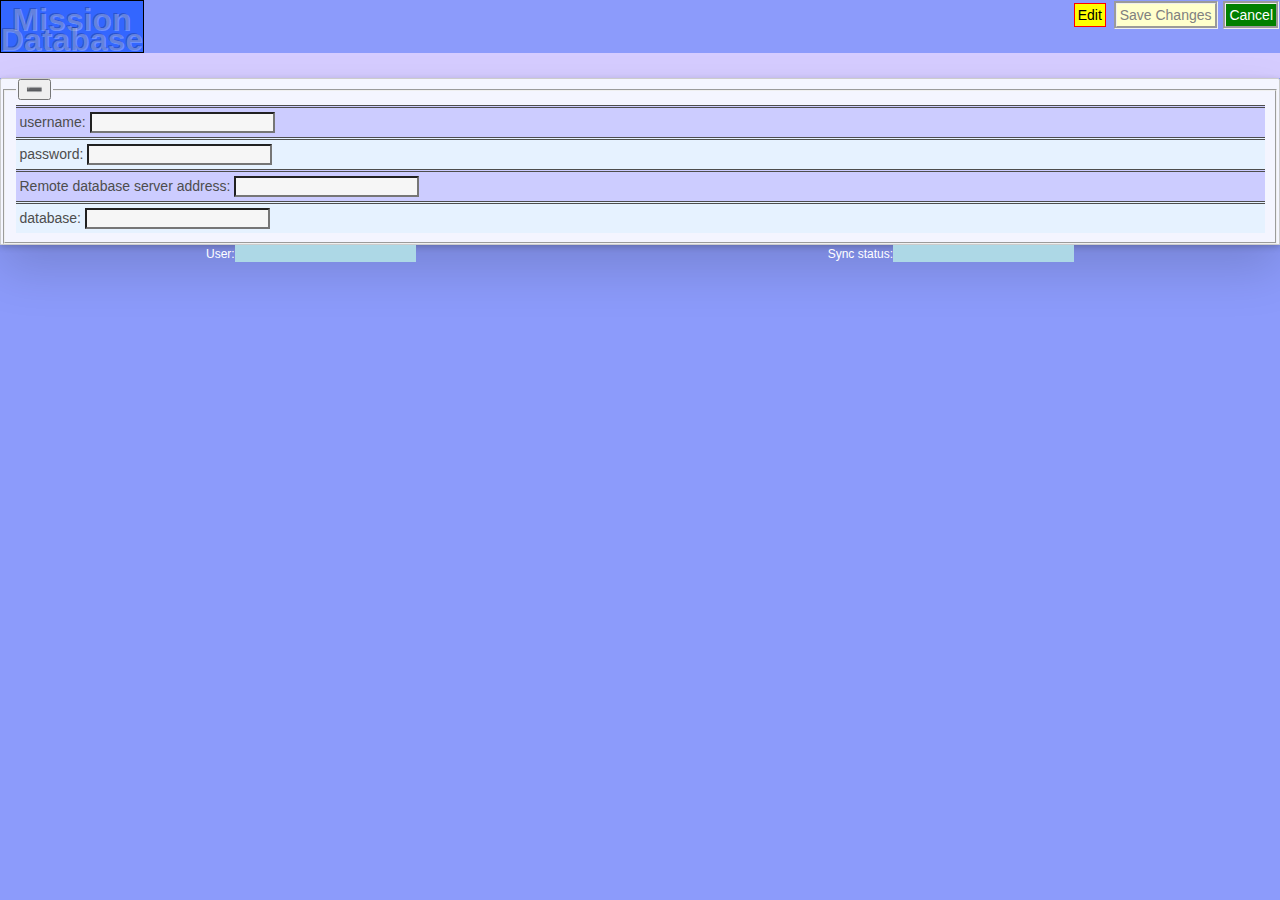
<file: index.html>
<!doctype html>
<html lang="en">
    <head>
        <meta charset="utf-8">
        <meta http-equiv="X-UA-Compatible" content="IE=edge,chrome=1">
        <meta name="viewport" content="width=device-width, initial-scale=1.0">
        <title>Medical Mission Database</title>
        <link rel="shortcut icon" type="image/png" href="images/missiondb64.png"/>
        <link rel="stylesheet" href="style/base.css">
        <link rel="manifest" href="manifest.json">
    </head>
    <body>
        <header class="work_screen">
            <div id="headerbox">
                <div id="headerboxlink"><a href="https://www.github.com/alfille/missiondb" target="_blank" title="Go to MissionDb program website"><h1>Mission<br>Database</h1></a></div>
                <div id="buttonheader">
                    <!-- top: MainMenu -->
                    <div class="MainMenu pageOverlay">
                    </div>
                    <!-- top: Administration -->
                    <div class="Administration SuperUser pageOverlay">
                        <button type="button" class="divbutton return" onclick="showPage( 'MainMenu' )">Return</button>
                    </div>
                    <!-- top: DatabaseInfo -->
                    <div class="PatientData DatabaseInfo pageOverlay">
                        <button type="button" class="divbutton return" onclick="showPage( 'MainMenu' )">Return</button>
                    </div>
                    <!-- top: Download -->
                    <div class="Download pageOverlay">
                        <button type="button" class="divbutton" onclick="showPage( 'MainMenu' )">Main Menu</button>
                    </div>
                    <!-- top: RemoteDatabaseInput -->
                    <div class="RemoteDatabaseInput pageOverlay">
                        <button type="button" class="divbutton edit_note" onclick="objectPatientData.clickEdit()">Edit</button>
                        <button type="button" class="divbutton savedata" onclick="objectPatientData.savePatientData()">Save Changes</button>
                        <button type="button" class="divbutton return" onclick="showPage( 'PatientList' )">Cancel</button>
                    </div>
                    <!-- top: PatientList -->
                    <div class="PatientList pageOverlay">
                        <button type="button" class="divbutton" onclick="showPage( 'MainMenu' )">Main Menu</button>
                        <button type="button" class="divbutton" onclick="showPage( 'PatientNew' )">Add Patient</button>
                        <button type="button" class="divbutton" onclick="showPage( 'PatientPhoto' )" id="editreviewpatient">Review/Edit Patient</button>
                    </div>
                    <!-- top: UserList -->
                    <div class="UserList pageOverlay">
                        <button type="button" class="divbutton" onclick="showPage( 'MainMenu' )">Main Menu</button>
                        <button type="button" class="divbutton" onclick="showPage( 'UserNew' )">Add User</button>
                        <button type="button" class="divbutton" onclick="showPage( 'UserEdit' )" id="editreviewuser">Review/Edit User</button>
                    </div>
                    <!-- top: OperationList -->
                    <div class="OperationList pageOverlay">
                        <button type="button" class="divbutton" onclick="showPage( 'OperationNew' )">Add Operation</button>
                        <button type="button" class="divbutton" onclick="showPage( 'OperationEdit' )" id="editreviewoperation">Review/Edit Operation</button>
                        <button type="button" class="divbutton return" onclick="showPage( 'PatientPhoto' )">Return</button>
                    </div>
                    <!-- top: PatientPhoto -->
                    <div class="PatientPhoto pageOverlay">
                        <button type="button" class="divbutton return" onclick="showPage( 'PatientList' )">Return</button>
                    </div>
                    <!-- top: PatientNew -->
                    <div class="PatientData PatientNew pageOverlay">
                        <button type="button" class="divbutton edit_note" onclick="objectPatientData.clickEdit()">Edit</button>
                        <button type="button" class="divbutton savedata" onclick="objectPatientData.savePatientData()">Add Patient</button>
                        <button type="button" class="divbutton discarddata return" onclick="showPage( 'PatientList' )">Cancel</button>
                    </div>
                    <!-- top: SuperUser -->
                    <div class="PatientData SuperUser pageOverlay">
                        <button type="button" class="divbutton edit_note" onclick="objectPatientData.clickEdit()">Edit</button>
                        <button type="button" class="divbutton savedata" onclick="objectPatientData.savePatientData()">Proceed</button>
                        <button type="button" class="divbutton discarddata return" onclick="showPage( 'Administration' )">Cancel</button>
                    </div>
                    <!-- top: UserNew -->
                    <div class="PatientData UserNew pageOverlay">
                        <button type="button" class="divbutton savedata" onclick="objectPatientData.savePatientData()">Save Changes</button>
                        <button type="button" class="divbutton return" onclick="showPage( 'UserList' )">Cancel</button>
                    </div>
                    <!-- top: UserEdit -->
                    <div class="PatientData UserEdit pageOverlay">
                        <button type="button" class="divbutton edit_note" onclick="objectPatientData.clickEdit()">Edit</button>
                        <button type="button" class="divbutton savedata" onclick="objectPatientData.savePatientData()">Save Changes</button>
                        <button type="button" class="divbutton delete" onclick="deleteUser()">Delete User</button>
                        <button type="button" class="divbutton return" onclick="showPage( 'UserList' )">Cancel</button>
                    </div>
                    <!-- top: SendUser -->
                    <div class="SendUser pageOverlay">
                        <button type="button" class="divbutton return" onclick="showPage( 'UserList' )">Return</button>
                    </div>
                    <!-- top: PatientDemographics PatientMedical -->
                    <div class="PatientData PatientDemographics PatientMedical pageOverlay">
                        <button type="button" class="divbutton edit_note" onclick="objectPatientData.clickEdit()">Edit</button>
                        <button type="button" class="divbutton savedata" onclick="objectPatientData.savePatientData()">Save Changes</button>
                        <button type="button" class="divbutton return" onclick="showPage( 'PatientPhoto' )">Cancel</button>
                    </div>
                    <!-- top: OperationEdit -->
                    <div class="PatientData OperationEdit pageOverlay">
                        <button type="button" class="divbutton edit_note" onclick="objectPatientData.clickEdit()">Edit</button>
                        <button type="button" class="divbutton savedata" onclick="objectPatientData.savePatientData()">Save Changes</button>
                        <button type="button" class="divbutton delete" onclick="deleteOperation()">Delete Operation</button>
                        <button type="button" class="divbutton return" onclick="showPage( 'OperationList' )">Cancel</button>
                    </div>
                    <!-- top: InvalidPatient -->
                    <div class="InvalidPatient pageOverlay">
                        <button type="button" class="divbutton return" onclick="showPage( 'PatientList' )">Return</button>
                    </div>
                    <!-- top: NoteList -->
                    <div class="NoteList pageOverlay">
                        <button class="create_note libutton divbutton" type="button" onclick="showPage( 'NoteNew' )">New Note</button>
                        <button class="createtheimage libutton divbutton" type="button" onclick="quickImage()" title="Quick picture">&#128247;</button>
                        <button class="returnfromnote libutton divbutton return" type="button" onclick="showPage( 'PatientPhoto' )">Return</button>
                    </div>
                </div>
            </div>
            <div id="titlebox">
            </div>
        </header>
        <div id="missiondbody" class="work_screen">
            <!-- body: MainMenu -->
            <div class="MainMenu pageOverlay">
                <div id="MainMenuContent" >
                    <button type="button" class="divbutton" onclick="showPage( 'PatientList' )">Patient List</button>
                    <button type="button" class="divbutton" onclick="showPage( 'RemoteDatabaseInput' )">Remote Database Setup</button>
                    <button type="button" class="divbutton" onclick="showPage( 'Administration' )">Administration</button>
                </div>
            </div>
            <!-- body: Administration -->
            <div class="Administration pageOverlay">
                <div id="AdministrationContent" >
                    <button type="button" class="divbutton" onclick="showPage( 'Download' )">Download</button>
                    <button type="button" class="divbutton" onclick="showPage( 'DatabaseInfo' )">Database Information</button>
                    <button type="button" class="divbutton" onclick="showPage( 'SuperUser' )">User Management</button>
                    <button type="button" class="divbutton" onclick="forceReplicate()">Force Replicate</button>
                    <button type="button" class="divbutton" onclick="testScheduleIndex()">Test routines</button>
                </div>
            </div>
            <!-- body: Download -->
            <div class="Download pageOverlay">
                <div id="DownloadContent" >
                    <h3>Download Spreadsheet file</h3>
                    <button type="button" class="divbutton" onclick="downloadPatients()">Patient List</button>
                    <button type="button" class="divbutton" onclick="downloadAll()">All data</button>
                </div>
            </div>
            <!-- body: PatientList -->
            <div class="PatientList pageOverlay">
                <div id="PatientListContent" >
                    <table id="PatientList"></table>
                </div>
            </div>
            <!-- body: UserList -->
            <div class="UserList pageOverlay">
                <div id="UserListContent" >
                    <table id="UserList"></table>
                </div>
            </div>
            <!-- body: OperationList -->
            <div class="OperationList pageOverlay">
                <div id="OperationListContent" >
                    <table id="OperationsList"></table>
                </div>
            </div>
            <!-- body: PatientNew PatientDemographics PatientMedical OperationEdit RemoteDatabaseInput DatabaseInfo SuperUser UserNew UserEdit -->
            <div class="PatientData PatientNew PatientDemographics PatientMedical OperationEdit RemoteDatabaseInput DatabaseInfo SuperUser UserNew UserEdit pageOverlay">
                <div id="PatientDataContent" ></div>
            </div>
            <!-- body: PatientPhoto -->
            <div class="PatientPhoto pageOverlay">
                <div id="PatientPhotoContent" >
                    <img class="entryfield_image" onclick="ShowBigPicture(this)">
                    <div class="entryfield_text">
                        <button class="edit_note libutton" type="button" onClick="photoBar.startedit()">Edit</button>
                        Patient Photo
                    </div>
                </div>
                <div id="PatientPhotoButtons">
                    <div class="PatientProcButtons">
                        <button type="button" class="divbutton" onclick="showPage( 'PatientDemographics' )">Demographics</button>
                        <button type="button" class="divbutton" onclick="showPage( 'PatientMedical' )">Medical</button>
                        <button type="button" class="divbutton" onclick="showPage( 'OperationList' )">Operations</button>
                    </div>
                    <div class="PatientProcButtons" id="ProcList">
                        <button type="button" class="divbutton" onclick="showPage( 'NoteList' )">Notes</button>
                        <button class="create_note libutton divbutton" type="button" onclick="showPage( 'NoteNew' )">New Note</button>
                        <button class="createtheimage libutton divbutton" type="button" onclick="quickImage()" title="Quick picture">&#128247; New Picture</button>
                    </div>
                    <div class="PatientProcButtons">
                        <button type="button" class="divbutton" onclick="printCard()">Print Card</button>
                        <button type="button" class="divbutton delete" onclick="deletePatient()">Delete Patient</button>
                    </div>
                </div>
            </div>
            <!-- body: SendUser -->
            <div class="SendUser pageOverlay">
                <div id="SendUserContent" >
                    <div><canvas id="SendUserQR" height=180 width=180>QR code</canvas></div>
                    <div><label>User email:<input type=text readonly=true id="SendUserEmail"></label></div>
                    <div><label>User eMission link:<input type=text readonly=true id="SendUserLink"></label></div>
                    <div><a target="_blank" rel=noopener noreferrer href="" id="SendUserMail">Mail link</a></div>
                </div>
            </div>
            <!-- body: InvalidPatient -->
            <div class="InvalidPatient pageOverlay">
                <div id="InvalidPatientContent" >
                    <H2>Not a valid patient ID</H2>
                    <p>Possble causes include your data not yet synced, or changes since this patient was selected</p>
                </div>
            </div>
            <!-- body: NoteList -->
            <div class="NoteList pageOverlay">
                <div id="NoteListContent"></div>
            </div>
            <!-- body: NoteNew (quick note) -->
            <div class="NoteNew pageOverlay">
                <div id="NoteNewContent">
                    <img id="NoteNewImage" class="entryfield_image" onclick="ShowBigPicture(this)">
                    <label for="NoteNewText" id="NoteNewLabel"></label>
                    <div id="NoteNewText" class="editable"></div>
                </div>
            </div>
            <!-- body: NoteImage (quick photo) -->
            <div class="NoteImage pageOverlay">
                <input type="file" accept="image/*" id="imageInput" onchange="handleImage()" capture="environment">
                <input type="file" accept="image/*" id="imageQ" onchange="quickImage2()" capture="environment">
                <button type="button" class="divbutton" onclick="getImage()">&#128247; or &#119809;
                u&#818; Gallery</button>
                <button type="button" class="divbutton" onclick="showPage( 'NoteList' )">Cancel</button>
            </div>
            <!-- body: NoteImage2 (quick photo) -->
            <div class="NoteImage2 pageOverlay">
                <div id="NoteImage2Content" ></div>
                <img id="imageCheck" class="entryfield_image" onclick="ShowBigPicture(this)">
                <label for="annotation">Image notes (optional)</label>
                <div id="annotation" class="editable"></div>
                <button type="button" class="divbutton" onclick="saveImage()">Save</button>
                <button type="button" class="divbutton" onclick="showPage( 'NoteList' )">Cancel</button>
            </div>
            <!-- body: FloatPicture -->
            <img class="FloatPicture pageOverlay" onclick="HideBigPicture(this)">
        </div>
        <!-- copyable parts -->
        <div id="templates" class="pageOverlay">
            <div class="editToolbar">
                <button type="button" onclick="editBar.saveedit()"><span><B>Save</B></span></button>
                <button type="button" onclick="editBar.leave('NoteList')"><span><B>Cancel</B></span></button>
                <button type="button" onclick="editBar.getImage()" title="Get image"><span><B>&#128247;</B></span></button>            
                <button type="button" onclick="editBar.removeImage()" class="tbarxpic" title="Remove image"><span><B>&#128473;&#128247;</B></span></button>
                <button type="button" onclick="editBar.deleteedit()" class="tbardel delete" title="Delete note"><span><B>Delete</B></span></button>
                <input type="file" accept="image/*" class="imageBar" onchange="editBar.handleImage()" capture="environment">
            </div>
            <div class="photoToolbar">
                <button type="button" onclick="photoBar.saveedit()"><span><B>Save</B></span></button>
                <button type="button" onclick="photoBar.leave('PatientPhoto')"><span><B>Cancel</B></span></button>
                <button type="button" onclick="photoBar.getImage()" title="Get image"><span><B>&#128247;</B></span></button>            
                <button type="button" onclick="photoBar.removeImage()" class="tbarxpic" title="Remove image"><span><B>&#128473;&#128247;</B></span></button>
                <input type="file" accept="image/*" class="imageBar" onchange="photoBar.handleImage()" capture="environment">
            </div>
           <button class="edit_note libutton" type="button">Edit</button>
            <div id="phototemplate">
                <img class="entryfield_image" onclick="ShowBigPicture(this)">
                <div class="entryfield_text">
                    <button class="edit_note libutton" type="button" onClick="photoBar.startedit()">Edit</button>
                    Patient Photo
                </div>
            </div>
            <fieldset><legend><button type="button" value="show" onclick="objectPatientData.fsclick(this)">&#10134;</button></legend></fieldset>
        </div>
        <!-- Footer -->
        <footer class="work_screen">
            <div id="footerflex">
                <div><label for="userstatus">User:</label><input type="text" readonly id="userstatus"></div>
                <div><label for="syncstatus">Sync status:</label><input type="text" readonly id="syncstatus"></div>
            </div>
        </footer>
        <!-- Card print -->
        <div class="print_screen">
            <div id="printCard">
                <div class=rowCard>
                    <div><img id="photoCard" src="images/missiondb192.png" alt="Patient photo" height=180 width=180></div>
                    <div><canvas class="qrCard" height=180 width=180></canvas></div>
                </div>
                <div class=rowCard>
                    <div><table>
                        <tr><td>Patient name</td><td></td></tr>
                        <tr><td>Complaints</td><td></td></tr>
                        <tr><td>Procedure</td><td></td></tr>
                        <tr><td>Length</td><td></td></tr>
                        <tr><td>Surgeon</td><td></td></tr>
                        <tr><td>ASA</td><td></td></tr>
                    </table></div>
                </div>
                <div class=rowCard>
                    <div><table>
                        <tr><td>Age</td><td></td></tr>
                        <tr><td>Sex</td><td></td></tr>
                        <tr><td>Weight</td><td></td></tr>
                        <tr><td>Allergies</td><td></td></tr>
                        <tr><td>Meds</td><td></td></tr>
                        <tr><td>Equipment</td><td></td></tr>
                    </table></div>
                </div>
            </div>
        </div>
        <!-- Splash screen -->
        <div id="splash_screen">
            <b><center>
            <h1>Mission Database</h1>
            <img src="images/missiondb512.png" alt="MissionDb Medical Mission patient database">
            <hr>
                If the application does not appear, contact:.<br>
                <a href="mailto:palfille@partners.org?subject=missiondb error">missiondb development team</a>
            <hr>
            </center></b>
        </div>
        
        <!-- scripts -->
        <!-- pouchdb --> <script src="js/pouchdb-7.2.1.min.js"></script>
        <!-- qr --> <script src="js/qrenc-4.0.0.min.js"></script>
        <!-- datepicker --> <script src="js/datepicker.js"></script>
        <!-- timepicker --> <script src="js/time-pick.js"></script>
        <!-- length --> <script src="js/length-pick.js"></script>
        <!-- load service workers --> <script src="js/base.js"></script>
        <!-- application code --> <script src="js/app.js"></script>
    </body>
</html>
</file>
<file: style/base.css>
html, body {
  margin: 0;
  padding: 0;
}
#headerbox {
  display: flex;
  position: relative;
  justify-content: space-between;
  top: 0;
  left: 0;
  width: 100%;
  background: #lightblue;
}
#headerbox h1 {
  display: block;
  height: 70px;
  font-size: 32px;
  font-weight: bold;
  text-align: center;
  color: #b3b3b3;
  color: rgba(255, 255, 255, 0.3);
  margin-block-start: 10px;
  margin-block-end: -.9em;
  
  text-shadow: -1px -1px rgba(0, 0, 0, 0.2);
  -webkit-text-rendering: optimizeLegibility;
  -moz-text-rendering: optimizeLegibility;
  -ms-text-rendering: optimizeLegibility;
  -o-text-rendering: optimizeLegibility;
  text-rendering: optimizeLegibility;
}

#headerboxlink {
  color: black ;
  border-style: solid;
  border-width: 1px;
  border-color: black;
}
#headerboxlink a:link {
  text-decoration: inherit;
}
#headerboxlink:hover {
  background: #3366FF;
}
#titlebox {
  width: 100%;
  background: #D5CCFF;
  color: black ;
  height: 1em;
  text-align: center;
  padding: 3px 3px 8px ;
}
table {
  border-collapse: collapse;
  width: 100% ;
}
th, td {
  border: 1px solid black;
  padding: 4px;
}
th {
  cursor: pointer;
}
th:hover {
  background:  yellow;
}
tr.head {
  background: #CCFFFF ;
}
tr:hover {
  background: lightyellow ;
}
tr, li {
  background: #CCCCFF ;
  min-height: 1em;
}
tr:nth-child(odd), li:nth-child(odd) {
  margin: 4px 0 0 0;
  border-style: double none none none ;
  padding: 4px 0 0 0;
  background: #E6F2FF ;
}
tr.choice, li.choice {
  background: gold !important;
}
tr:nth-child(odd):hover, li:nth-child(even):hover {
  background: lightyellow ;
}

.PatientData li {
  background: #E6F2FF ;
  margin: 0 0 0 0;
  border-style: double none none none ;
  padding: 4px;
}

.PatientData li:nth-child(odd) {
  background: #CCCCFF ;
}

ul {
  list-style-type: none;
  margin: 0;
  padding: 0;
  overflow: auto;
}

.divbutton {
  margin: 1px;
  padding: 3px;
  border: 3px;
  display: inline-block;
  background: #3366FF;
  font-size: 14px;
  vertical-align: baseline;
  font-family: inherit;
  color: white;
  border-style: groove ;
  -webkit-appearance: none;
  /*-moz-appearance: none;*/
  -ms-appearance: none;
  -o-appearance: none;
  appearance: none;
}

.divbutton:disabled {
  color: grey;
  background: #9eb6ff ;
}
 
#deleteedit {
  background: red;
  float: right;
}
.entryfield_text {
  min-height: 1em;
  display: inline-block;
}
  
body {
  font: 14px 'Helvetica Neue', Helvetica, Arial, sans-serif;
  line-height: 1.4em;
  background: #8C9BFB;
  color: #4d4d4d;
  width: 100%;
  margin: 0 auto;
  -webkit-font-smoothing: antialiased;
  -moz-font-smoothing: antialiased;
  -ms-font-smoothing: antialiased;
  -o-font-smoothing: antialiased;
  font-smoothing: antialiased;
}

#missiondbody {
  background: #fff;
  background: rgba(255, 255, 255, 0.9);
  margin: 0 0 0 0;
  border: 1px solid #ccc;
  position: relative;
  border-top-left-radius: 2px;
  border-top-right-radius: 2px;
  box-shadow: 0 2px 6px 0 rgba(0, 0, 0, 0.2),
        0 25px 50px 0 rgba(0, 0, 0, 0.15);
}

.pageOverlay {
  display: none ;
}

#NoteList li:nth-child(odd) {
  font-style: italic;
  display: flex;
  width: 100%;
}
footer {
  color: darkblue;
  position: absolute;
  right: 0;
  left: 0;
  height: 10px;
  text-align: center;
  font-size: 12px;
}

#syncstatus, #userstatus {
  background: lightblue;
  border: 4px;
}

#userbutton, #remotebutton {
  background: #99ddff;
}

.entryfield_image {
  max-width: 20%;
  display: inline-block;
  height: auto ;
}
.FloatPicture {
    position: absolute;
    z-index: 1;
    margin-left: auto;
    margin-right: auto;
    margin-top: auto;
    margin-bottom: auto;
    top: 0px;
    max-height: 100% ;
    max-width: auto ;
}
@media only and (orientation: landscape) {
  .entryfield_image {
    max-height: 20%;
    display: inline-block;
    width: auto ;
  }
}
#imageInput, .imageBar, #imageQ {
  display:none;
}
.editable {
  border: 1px solid darkgray;
  width: 100%;
}
.editor {
    border:solid 1px #ccc;
    padding: 20px;
    min-height:200px;
}
.editToolbar {
    border:solid 1px #ddd;
    background:#f4f4f4;
    padding: 5px;
    border-radius:3px;
}
.editToolbar button {
  background: lightblue;
}
.editToolbar span {
    cursor:pointer;
    background: inherit;
}
.editToolbar span:hover {
    color: yellow;
}
.edit_note {
  display: inline-block;
  background: yellow;
  color: black;
  border: 1px solid red;
  margin: 1px 3px 1px 1px ;
}
.inly {
  display : inline-block;
}
.edit_note:disabled {
  background: #ffffcc;
  color: grey;
}
#textdiv, #NoteNewText div:nth-child(3) {
  background: gold;
  min-height: 1em;
  border: 2px solid black;
}
.tbardel:disabled {
  background: #ffffcc;
  color: grey;
}
.return {
  background: green;
}
.delete {
  background: red !important;
  float: right;
}
.divbutton:hover {
  color: yellow;
}
.divbutton:disabled {
  background: #ffffcc;
  color: grey;
}
@media print {  
  @page {
    size: 6in 4in portrait; /* landscape */
    margin: 0;
  }
}
#printCard {
  margin: .3in ;
    position: absolute ;
    background: lightgrey ;
    left: 0 ;
    top: 0 ;
    border: -2px solid black ;
    display: flex;
    flex-flow: row nowrap;
    width: 100%;
    height: 100%;
    align-items: flex-start;
    page-break-before: avoid;
    page-break-inside: avoid;
    page-break-after: avoid;
}
.rowCard {
    display: flex;
    flex-flow: column nowrap;
    flex-grow: 1;
    justify-content: space-between;
    padding: 1px;
}
.rowCard div {
    width: 100% ;
}
.rowCard:first-child {
    flex-grow: 0;
    flex-basis: 180px;
}
#printCard table {
    table-layout: auto;
    border-collapse: collapse;
    border: 0;
  }
#printCard tr {
    background: white;
    color: black;
}
#printCard td {
    word-wrap: break-word;
    width: 70% ;
  }
#printCard td:nth-child(1) {
    width: 30% ;
    font-weight: bold;
  }
}
#splash_screen {
  display: block ;
  background: #3366CC;
}
  
#PatientPhotoContent{
  display: flex ;
  background: #b3b3ff ;
  justify-content: center;
  align-items: center;
  flex-direction: row ; 
}
#MainMenuContent, #DownloadContent, #AdministrationContent,  #SendUserContent {
  display: flex ;
  background: #b3b3ff ;
  justify-content: center;
  align-items: center;
  flex-direction: column ; 
}
#PatientPhotoButtons {
  display: flex;
  color: white;
  flex-direction: row ;
  justify-content: space-around;
}
.PatientProcButtons {
  display: flex;
  flex-direction: column;
}
#InvalidPatientContent {
    padding: 5px ;
}
.PatientData input {
    background: #F6F6F6 ;
    size: 35 ;
}
.PatientData textarea {
    background: #F6F6F6 ;
    vertical-align: top;
    rows: 3;
    cols: 35;
}
.print_screen {
    display: none ;
}
.work_screen {
    display: none ;
}
#UserNameContent {
  background: #5e6cc7;
  color: white;
  display: flex ;
  justify-content: center;
  align-items: center;
}
#footerflex {
  display: flex;
  color: white;
  flex-flow: row wrap;
  justify-content: space-around;
}
/* Datepicker https://code-boxx.com/simple-datepicker-pure-javascript-css */
/* (A) POPUP */
.picker-wrap {
  position: fixed;
  top: 0;
  left: 0;
  width: 100vw;
  height: 100vh;
  background: rgba(0,0,0,0.5);
  opacity: 0;
  visibility: hidden;
  transition: opacity 0.2s;
}
.picker-wrap.show {
  opacity: 1;
  visibility: visible;
}
.picker-wrap .picker {
  margin: 50vh auto 0 auto;
  transform: translateY(-50%);
}

/* (B) CONTAINER */
.picker {
  max-width: 300px;
  border: 1px solid #eee;
  background: #fafafa;
  padding: 10px;
}

/* (C) MONTH + YEAR */
.picker-m, .picker-y {
  width: 50%;
  padding: 5px;
  box-sizing: border-box;
  font-size: 16px;
}

/* (D) DAY */
.picker-d table {
  color: #333;
  border-collapse: separate;
  width: 100%;
  margin-top: 10px;
}
.picker-d table td {
  width: 14.28%; /* 7 EQUAL COLUMNS */
  padding: 5px;
  text-align: center;
}
/* HEADER */
.picker-d-h td {
  font-weight: bold;
}
/* BLANK DATES */
.picker-d-b {
  background: #ddd;
}
/* TODAY */
.picker-d-td {
  background: #ffe0d4;
}
/* PICKABLE DATES */
.picker-d-d:hover {
  cursor: pointer;
  background: #2d68c4;
  color: #fff;
}
/* UNPICKABLE DATES */
.picker-d-dd {
  color: #aaa;
  background: #ddd;
}
/* time-pick https://code-boxx.com/simple-time-picker-javascript-css */
/* (A) FOR THE POPUP TIME PICKER */
#lp-pop, #tp-pop {
  width: 100vw;
  height: 100vh;
  position: fixed;
  top: 0; left: 0;
  z-index: 999;
  background: rgba(0, 0, 0, 0.7);
  opacity: 0;
  visibility: hidden;
  transition: opacity 0.3s;
}
#lp-pop.show, #tp-pop.show {
  opacity: 1;
  visibility: visible;
}

/* (B) TIME PICKER ITSELF */
.tp {
  display: flex;
  flex-wrap: wrap;
  max-width: 320px;
  background: #fff;
  border: 1px solid #eee;
}
.tp-box > *::selection {
  background: transparent;
}
#lp-pop .tp, #tp-pop .tp {
  margin: 50vh auto 0 auto;
  transform: translateY(-50%);
}

/* (C) HR + MIN + AM/PM */
.tp-box {
  width: 33%;
  padding: 0 15px;
  text-align: center;
  box-sizing: border-box;
}
.tp-up, .tp-down {
  font-size: 32px;
  font-weight: bold;
  color: #e01717;
  padding: 10px 0;
  cursor: pointer;
}
.tp-val {
  box-sizing: border-box;
  width: 100%;
  background: #f2f2f2;
  border: 1px solid #eee;
  padding: 5px;
  text-align: center;
  font-size: 22px;
}

/* (D) OK BUTTON */
.tp-ok {
  width: 100%;
  background: #ce3535;
  color: #fff;
  border: 0;
  padding: 15px 0;
  margin: 10px;
  cursor: pointer;
}
</file>
